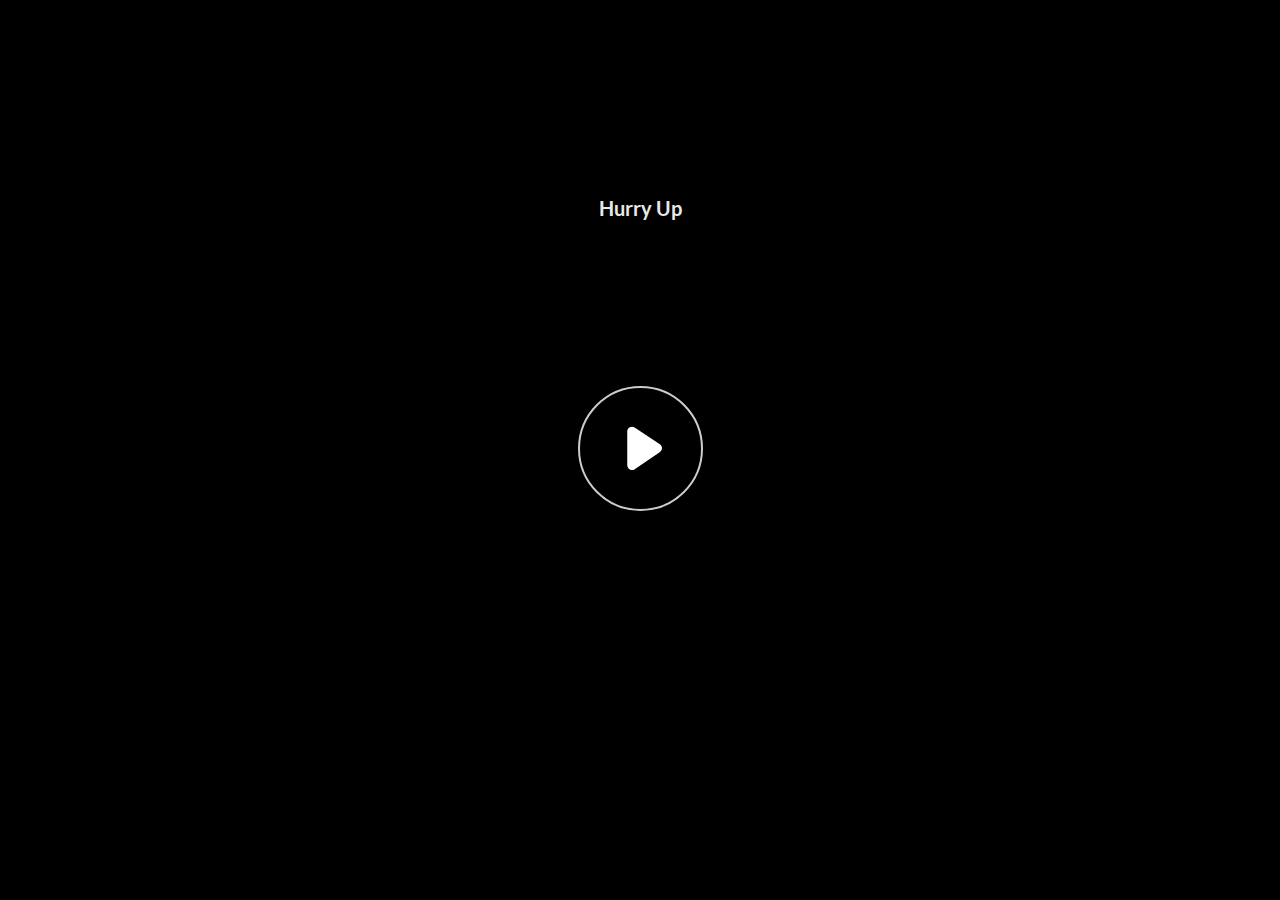
<file: index.html>
﻿<!doctype html>
<html lang="en-US">
<head>
<!-- Google tag (gtag.js) -->
<script async src="https://www.googletagmanager.com/gtag/js?id=G-R9RWMQF545"></script>
<script>
  window.dataLayer = window.dataLayer || [];
  function gtag(){dataLayer.push(arguments);}
  gtag('js', new Date());

  gtag('config', 'G-R9RWMQF545');
</script>
  <meta charset="utf-8">
  <!-- Created using Storyline 360 - http://www.articulate.com  -->
  <!-- version: 3.81.31200.0 -->
  <title>Hurry Up</title>
  <meta http-equiv="x-ua-compatible" content="IE=edge"/>
  <meta name="viewport" content="width=device-width,initial-scale=1,user-scalable=no,shrink-to-fit=no,minimal-ui"/>
  <meta name="apple-mobile-web-app-capable" content="yes"/>
  <style>
    html, body { height: 100%; padding: 0; margin: 0 }
    #app { height: 100%; width: 100%; }
  </style>

  <script>
    window.DS = {};
    window.globals = {
      DATA_PATH_BASE: '',
      HAS_FRAME: true,
      HAS_SLIDE: true,

      lmsPresent: false,
      tinCanPresent: false,
      cmi5Present: false,
      aoSupport: false,
      scale: 'noscale',
      captureRc: false,
      browserSize: 'optimal',
      bgColor: '#595959',
      features: 'BackgroundAudioTriggers,ConnectionMessages,DropIn1,DropIn2,DropIn3,DropIn4,DropIn5,LayerPresentAsDialog,MultiLineTextEntry,MultipleQuizTracking,UpdatedThemeEditor',
      themeName: 'unified',
      preloaderColor: '#FFFFFF',
      suppressAnalytics: true,
      productChannel: 'stable',
      publishSource: 'storyline',
      aid: 'aid|cc16fe0e-f3b1-4d94-8326-6113f2c4683f',
      cid: '5f61b1e5-8d92-4fff-ab17-4ef1ad64d4c3',
      playerVersion: '3.81.31200.0',
      publishTimestamp: '2023-11-22T20:10:49.4989888Z',
      maxIosVideoElements: 10,
      connectionSettings: { message: 'You%20are%20offline.%20Trying%20to%20reconnect...', useDarkTheme: false, mode: 'disabled' },

      
      parseParams: function(qs) {
        if (window.globals.parsedParams != null) {
          return window.globals.parsedParams;
        }
        qs = (qs || window.location.search.substr(1)).split('+').join(' ');
        var params = {},
            tokens,
            re = /[?&]?([^=]+)=([^&]*)/g;

        while (tokens = re.exec(qs)) {
          params[decodeURIComponent(tokens[1]).trim()] =
            decodeURIComponent(tokens[2]).trim();
        }
        window.globals.parsedParams = params;
        return params;
      }

    };
  </script>
  <script>
    var isIe11 = ('ActiveXObject' in window || window.MSBlobBuilder != null)
      && window.msCrypto != null && !window.ActiveXObject;
    if (isIe11) {
      window.globals.unsupportedBrowser = true;
      document.write(atob('[base64]'));
    }
  </script>
  
  <script>window.THREE = { };</script>
  
</head>
<body style="background: #595959" class="cs-HTML theme-unified">
  <!-- 360 -->
  <script>!function(){var e,i=/iPhone/i,o=/iPod/i,n=/iPad/i,t=/\biOS-universal(?:.+)Mac\b/i,r=/\bAndroid(?:.+)Mobile\b/i,a=/Android/i,d=/(?:SD4930UR|\bSilk(?:.+)Mobile\b)/i,p=/Silk/i,l=/Windows Phone/i,u=/\bWindows(?:.+)ARM\b/i,b=/BlackBerry/i,s=/BB10/i,c=/Opera Mini/i,f=/\b(CriOS|Chrome)(?:.+)Mobile/i,h=/Mobile(?:.+)Firefox\b/i,v=function(e){return void 0!==e&&"MacIntel"===e.platform&&"number"==typeof e.maxTouchPoints&&e.maxTouchPoints>1&&"undefined"==typeof MSStream};e=function(e){var m={userAgent:"",platform:"",maxTouchPoints:0};e||"undefined"==typeof navigator?"string"==typeof e?m.userAgent=e:e&&e.userAgent&&(m={userAgent:e.userAgent,platform:e.platform,maxTouchPoints:e.maxTouchPoints||0}):m={userAgent:navigator.userAgent,platform:navigator.platform,maxTouchPoints:navigator.maxTouchPoints||0};var g=m.userAgent,y=g.split("[FBAN");void 0!==y[1]&&(g=y[0]),void 0!==(y=g.split("Twitter"))[1]&&(g=y[0]);var A=function(e){return function(i){return i.test(e)}}(g),w={apple:{phone:A(i)&&!A(l),ipod:A(o),tablet:!A(i)&&(A(n)||v(m))&&!A(l),universal:A(t),device:(A(i)||A(o)||A(n)||A(t)||v(m))&&!A(l)},amazon:{phone:A(d),tablet:!A(d)&&A(p),device:A(d)||A(p)},android:{phone:!A(l)&&A(d)||!A(l)&&A(r),tablet:!A(l)&&!A(d)&&!A(r)&&(A(p)||A(a)),device:!A(l)&&(A(d)||A(p)||A(r)||A(a))||A(/\bokhttp\b/i)},windows:{phone:A(l),tablet:A(u),device:A(l)||A(u)},other:{blackberry:A(b),blackberry10:A(s),opera:A(c),firefox:A(h),chrome:A(f),device:A(b)||A(s)||A(c)||A(h)||A(f)},any:!1,phone:!1,tablet:!1};return w.any=w.apple.device||w.android.device||w.windows.device||w.other.device,w.phone=w.apple.phone||w.android.phone||w.windows.phone,w.tablet=w.apple.tablet||w.android.tablet||w.windows.tablet,w}(),"object"==typeof exports&&"undefined"!=typeof module?module.exports=e:"function"==typeof define&&define.amd?define((function(){return e})):this.isMobile=e}();
    window.isMobile.apple.tablet = window.isMobile.apple.tablet ||
      (navigator.platform === 'MacIntel' && navigator.maxTouchPoints > 1);
    window.isMobile.apple.device = window.isMobile.apple.device || window.isMobile.apple.tablet;
    window.isMobile.tablet = window.isMobile.tablet || window.isMobile.apple.tablet;
    window.isMobile.any = window.isMobile.any || window.isMobile.apple.tablet;
  </script>

  <div id="focus-sink" tabindex="-1"></div>

  <div id="preso"></div>
  <script>
    (function() {

      var classTypes = [ 'desktop', 'mobile', 'phone', 'tablet' ];

      var addDeviceClasses = function(prefix, testObj) {
        var curr, i;
        for (i = 0; i < classTypes.length; i++) {
          curr = classTypes[i];
          if (testObj[curr]) {
            document.body.classList.add(prefix + curr);
          }
        }
      };

      var params = window.globals.parseParams(),
          isDevicePreview = params.devicepreview === '1',
          isPhoneOverride = params.deviceType === 'phone' || (isDevicePreview && params.phone == '1'),
          isTabletOverride = (params.deviceType === 'tablet' || isDevicePreview) && !isPhoneOverride,
          isMobileOverride = isPhoneOverride || isTabletOverride;

      var deviceView = {
        desktop: !window.isMobile.any && !isMobileOverride,
        mobile: window.isMobile.any || isMobileOverride,
        phone: isPhoneOverride || (window.isMobile.phone && !isTabletOverride),
        tablet: isTabletOverride || window.isMobile.tablet
      };

      window.globals.deviceView = deviceView;
      window.isMobile.desktop = !window.isMobile.any;
      window.isMobile.mobile = window.isMobile.any;

      addDeviceClasses('view-', deviceView);

    })();
  </script>
  
  <script src='story_content/user.js' type=text/javascript></script>
  <div class="slide-loader"></div>

  <script>
    var doc = document, loader = doc.body.querySelector('.slide-loader'); [ 1, 2, 3 ].forEach(function(n) { var d = doc.createElement('div'); d.style.backgroundColor = window.globals.preloaderColor; d.classList.add('mobile-loader-dot'); d.classList.add('dot' + n); loader.appendChild(d); });
  </script>

  <div class="mobile-load-title-overlay" style="display: none">
    <div class="mobile-load-title">Hurry Up</div>
  </div>

  <div class="mobile-chrome-warning"></div>

  
<style>
  .warn-connection-dialog {
    display: none;
    background: transparent;
    pointer-events: all;
    position: fixed;
    left: 0;
    top: 0;
    width: 100%;
    height: 100%;
    z-index: 999;
  }

  .warn-connection-content {
    pointer-events: all;
    border-radius: 4px;
    background: white;
    border: 1px solid #E7E7E7;
    color: #333333;
    box-shadow: 0 2px 4px rgba(0, 0, 0, 0.25);
    transition: all 150ms ease-out;
    position: absolute;
    white-space: nowrap;
  }

  .view-phone.is-landscape .warn-connection-content {
    left: 23px;
    bottom: 23px;
  }

  .view-tablet.is-landscape .warn-connection-content {
    left: 50%;
    top: 20px;
    transform: translateX(-50%);
  }

  .is-portrait .warn-connection-content {
    transform: translate(-50%, calc(-100% - 15px));
  }

  .warn-connection-content p {
    display: inline-block;
    margin: 0 8px 0 0;
    line-height: 33px;
    font-size: 11px;
  }

  .warn-connection-content svg {
    position: relative;
    vertical-align: middle;
    margin: 0 2px 2px 8px;
  }

  .view-desktop .warn-connection-content {
    left: 1.5em;
    bottom: 1.5em;
  }

  .view-desktop .warn-connection-content p {
    font-size: 1.1em;
  }

  .is-offline .warn-connection-dialog {
    display: block;
  }

  .is-offline .cs-panel * {
    pointer-events: none !important;
  }

  .is-offline .cs-panel {
    pointer-events: all !important;
  }

  .is-offline #nav-controls * {
    pointer-events: none !important;
  }

  .is-offline #nav-controls {
    pointer-events: all !important;
  }
</style>

<div class="warn-connection-dialog" role="alertdialog" aria-modal="true" tabindex="0" aria-labelledby="warn-connection-message">
  <div class="warn-connection-content">
    <svg width="17" height="15" viewBox="0 0 17 15" xmlns="http://www.w3.org/2000/svg">
      <path fill="#8F0000" stroke="white" d="M16.07,12.98 L15.88,12.23 L9.51,1.21 C8.97,0.26,7.6,0.26,7.06,1.21 L0.69,12.23 C0.15,13.16,0.81,14.36,1.91,14.36 H14.65 C15.47,14.36,16.05,13.7,16.07,12.98 Z"/>
      <path fill="white" stroke="white" d="M8.58,5.5 C8.35,5.28,8.5,5.35,8.21,5.32 C8.09,5.35,7.97,5.49,7.96,5.67 C7.97,5.79,7.98,5.92,7.98,6.04 L7.98,6.04 C7.99,6.17,8,6.31,8.01,6.43 L8.01,6.44 C8.03,6.92,8.06,7.41,8.09,7.9 L8.09,7.9 C8.12,8.39,8.14,8.88,8.17,9.37 C8.17,9.39,8.18,9.42,8.2,9.44 C8.23,9.46,8.25,9.47,8.28,9.47 C8.31,9.47,8.34,9.46,8.35,9.44 C8.37,9.43,8.38,9.4,8.39,9.35 L8.39,9.34 C8.39,9.24,8.4,9.15,8.4,9.05 L8.4,9.05 C8.41,8.96,8.41,8.86,8.42,8.75 C8.43,8.44,8.45,8.12,8.47,7.81 L8.47,7.81 C8.49,7.49,8.51,7.18,8.53,6.87 C8.55,6.46,8.56,6.05,8.59,5.64 L8.6,5.62 C8.6,5.57,8.59,5.53,8.58,5.5 L8.21,5.32 Z"/>
      <circle fill="white" stroke="white" cx="8.3" cy="11.35" r="0.3"/>
    </svg>
    <p id="warn-connection-message">You are offline. Trying to reconnect...</p>
  </div>
</div>

<script>
  (function() {
    window.DS.connection = {
      warningShown: false,
      assets: {},
      loadingAssetGroup: false,
      retryDelay: 500
    };

    var connectionSettings = window.globals.connectionSettings || {};

    // The `window.globals.features` variable must be set in `webpack.dev.config` when testing locally - it is not enough
    // to have it in the data - but it must be set there as well.
    var useConnectionMessages = window.AbortController != null &&
      window.location.protocol != 'file:' &&
      window.globals.features.indexOf('ConnectionMessages') != -1 &&
      connectionSettings.mode === 'normal';

    window.DS.connection.useConnectionMessages = useConnectionMessages;

    var assetCount = 0;
    var checkLoadedId;


    if (useConnectionMessages && connectionSettings != null) {
      var contentEl = document.querySelector('.warn-connection-content');
      var messageEl = contentEl.querySelector('p');

      if (connectionSettings.useDarkTheme) {
        contentEl.style.borderColor = '#BABBBA';
        contentEl.style.backgroundColor = '#282828';
        contentEl.style.color = '#FFFFFF';
      }

      if (connectionSettings.message != null) {
        messageEl.textContent = window.decodeURIComponent(connectionSettings.message);
      }
    }

    function checkAssetsReady() {
      for (var i in DS.connection.assets) {
        if (!DS.connection.assets[i].success) {
          return false;
        }
      }
      return true;
    }

    function stopAssetGroup() {
      if (!useConnectionMessages) { return; }

      assetCount = 0;

      DS.connection.oldAssetGroup = DS.connection.assets;
      DS.connection.assets = {};
      DS.connection.loadingAssetGroup = false;
      clearInterval(checkLoadedId);
    }

    function startAssetGroup() {
      if (!useConnectionMessages) { return; }
      var ticks = 0;
      clearInterval(checkLoadedId);
      checkLoadedId = setInterval(function() {
        var loaded = 0;
        if (assetCount === 0 && loaded === 0) {
          clearInterval(checkLoadedId);
          return;
        }

        for (var i in DS.connection.assets) {
          if (DS.connection.assets[i].success) {
            loaded++;
          }
        }

        if (assetCount === loaded && checkAssetsReady()) {
          for (var i in DS.connection.assets) {
            if (DS.connection.assets[i].action) {
              DS.connection.assets[i].action();
            }
          }
          hideWarning();
          stopAssetGroup();
        }
      }, 100)
    }

    function requiredAsset(url, action, retry, type) {
      if (!useConnectionMessages) { return; }
      if (DS.connection.assets[url]) { return; }

      DS.connection.assets[url] = {
        success: false, action: action, retry: retry, type: type
      };
      assetCount = Object.keys(DS.connection.assets).length;
      if (!DS.connection.loadingAssetGroup) {
        startAssetGroup();
      }
      DS.connection.loadingAssetGroup = true;
    }

    function assetLoaded(url) {
      if (!useConnectionMessages) { return; }
      if (DS.connection.assets[url]) {
        DS.connection.assets[url].success = true;
      }
    }

    function assetFailed(url) {
      if (!useConnectionMessages) { return; }
      if (!DS.connection.assets[url]) {
        if (/\.js$/.test(url) && url.indexOf('transcripts') === -1) {
          setTimeout(function() {
            if (DS.connection.lastSlideLoaded != null) {
              DS.connection.lastSlideLoaded();
            }
          }, DS.connection.retryDelay);
        }
        return;
      }
      if (!DS.connection.warningShown) { showWarning(); }
      if (DS.connection.assets[url].retry) {
        setTimeout(function() {
          if (!DS.connection.assets[url].success) {
            DS.connection.assets[url].retry()
          }
        }, DS.connection.retryDelay);
      }
    }

    function hideWarning() {
      document.body.classList.remove('is-offline');
      DS.connection.warningShown = false;
      enableKeys();
    }
    DS.connection.hideWarning = hideWarning

    function showWarning(btn) {
      document.body.classList.add('is-offline')
      DS.connection.warningShown = true;
      updateWarningPosition();
      disableKeys();
    }

    function updateWarningPosition() {
      if (!DS.connection.warningShown) {
        return;
      }

      var isPortrait = document.body.classList.contains('is-portrait');
      var warningEl = document.querySelector('.warn-connection-content');

      if (isPortrait) {
        var slide = document.querySelector('.primary-slide');
        var slideRect = slide.getBoundingClientRect();

        warningEl.style.top = `${slideRect.top}px`
        warningEl.style.left = `${slideRect.left + slideRect.width / 2}px`
      } else {
        warningEl.style.top = null;
        warningEl.style.left = null;
      }

      window.requestAnimationFrame(updateWarningPosition);
    }

    function onDisableKeyDown(e) {
      e.preventDefault();
      e.stopImmediatePropagation();
    }

    function onDisableKeyUp(e) {
      e.preventDefault();
      e.stopImmediatePropagation();
    }

    var accStyle = document.createElement('style');
    var warnDialogEl = document.querySelector('.warn-connection-dialog');

    function disableKeys() {
      if (DS.views.nsStack.length === 1) {
        DS.views.nsStack[0].tabReachable = false
        DS.views.nsStack[0].updateTabIndex(true, true);
      }

      accStyle.innerHTML = '.acc-shadow-dom { display: none; }';
      document.body.appendChild(accStyle);

      warnDialogEl.parentNode.append(warnDialogEl);
      warnDialogEl.focus();
    }

    function enableKeys() {
      document.body.removeChild(accStyle);
      if (DS.views.nsStack.length === 1 && DS.views.nsStack[0].name === '_frame') {
        DS.views.nsStack[0].tabReachable = true;
        DS.views.nsStack[0].updateTabIndex();
      }
    }

    // these will all be noops if the feature flag isn't set in
    // the data and `window.globals.features`
    DS.connection.requiredAsset = requiredAsset;
    DS.connection.assetLoaded = assetLoaded;
    DS.connection.assetFailed = assetFailed;
    DS.connection.stopAssetGroup = stopAssetGroup;
    DS.connection.startAssetGroup = startAssetGroup;
  })();
</script>


  <script>
    
    if (window.autoSpider && window.vInterfaceObject) {
      document.querySelector('.mobile-load-title-overlay').style.display = 'none';
    }
  </script>

  

  <link rel="stylesheet" href="html5/data/css/output.min.css" data-noprefix/>
</body>
<script src="html5/lib/scripts/bootstrapper.min.js"></script>
</html>
</file>
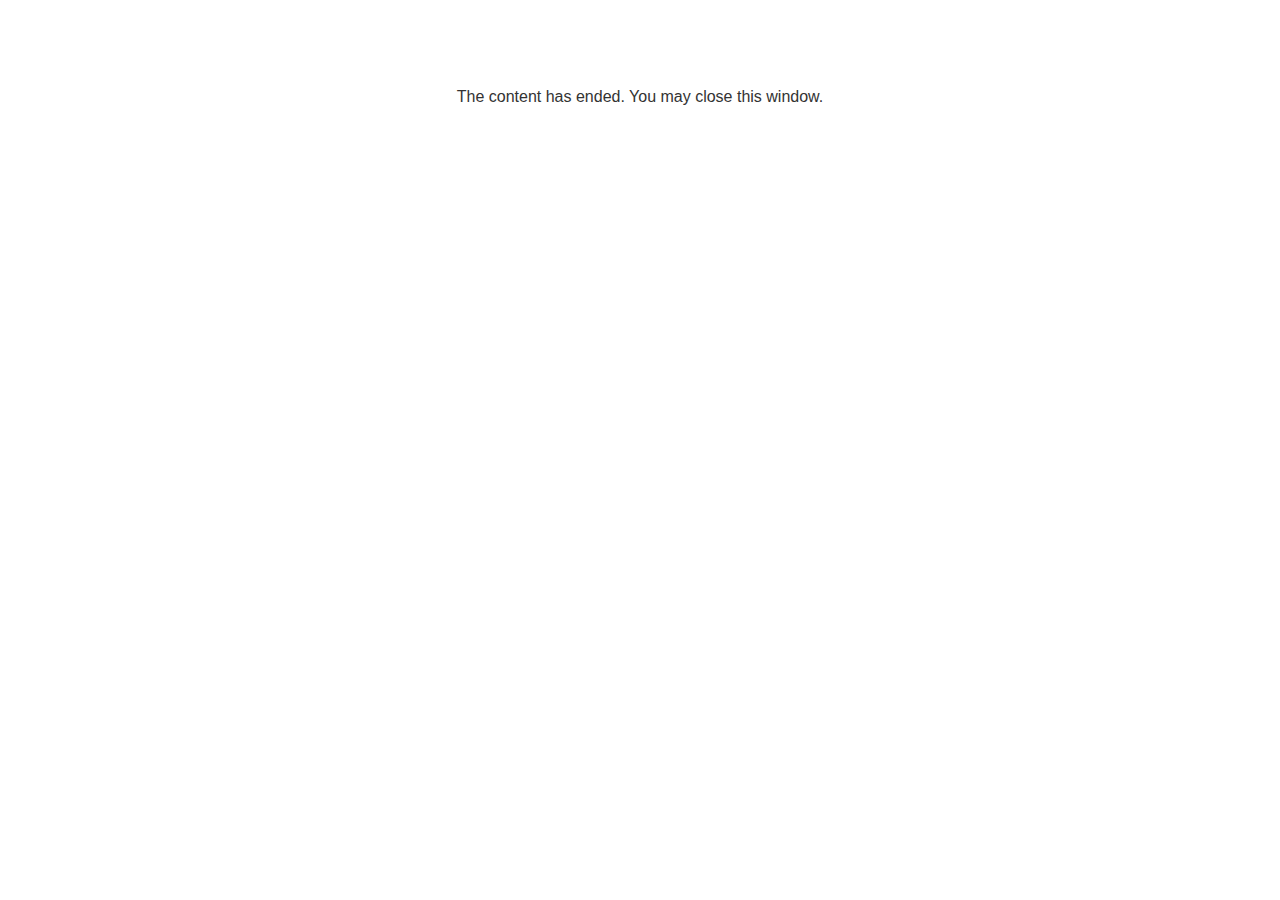
<file: lms/goodbye.html>
<!doctype html>
<html>
<body style="background-color: #ffffff;">

<p role="alert" style="color: #333333;font-family: Lato, articulate, tahoma, arial;font-size: medium;text-align: center;">
<br><br><br><br>
The content has ended. You may close this window.
</p>

</body>
</html>
</file>
<file: html5/data/css/output.min.css>
@font-face {
  font-family: 'LatoBold Charset1_ BoldB5DA9524';
  src: url('[data-uri]');
  font-style: normal;
  font-weight: normal;
}
@font-face {
  font-family: 'Lato Charset1_ 6rXVjMymDFE14272';
  src: url('[data-uri]');
  font-style: normal;
  font-weight: normal;
}
@font-face {
  font-family: 'Comic Sans MS Charset1_6310CAB4';
  src: url('[data-uri]');
  font-style: normal;
  font-weight: normal;
}
@font-face {
  font-family: 'Comic Sans MSBold CBold1247D161';
  src: url('[data-uri]');
  font-style: normal;
  font-weight: normal;
}
@font-face {
  font-family: 'Comic Sans MSItalItalic8B416623';
  src: url('[data-uri]');
  font-style: normal;
  font-weight: normal;
}
@font-face {
  font-family: 'Comic Sans MS Charset0_E741E03A';
  src: url('[data-uri]');
  font-style: normal;
  font-weight: normal;
}
@font-face {
  font-family: 'Comic Sans MSBold CBoldF0BE571E';
  src: url('[data-uri]');
  font-style: normal;
  font-weight: normal;
}
@font-face {
  font-family: 'Comic Sans MSItalItalicC5096FD2';
  src: url('[data-uri]');
  font-style: normal;
  font-weight: normal;
}
.cs-HTML {
  background: rgba(89, 89, 89, 1);
}
.cs-pxabnsnfns00000000001 .cs-infopanel  {
  box-shadow: 0 1px 0 rgba(0, 0, 0, 0);
  background: rgba(255, 255, 255, 1);
}
.cs-pxabnsnfns00000000001 .cs-infopanel .cs-link {
  color: rgba(186, 187, 186, 1);
}
.cs-pxabnsnfns00000000001 .cs-infopanel .cs-link:hover {
  color: rgba(255, 255, 255, 1);
}
.cs-pxabnsnfns00000000001 .cs-infopanel .cs-name {
  color: rgba(68, 68, 68, 1);
}
.cs-pxabnsnfns00000000001 .cs-infopanel .cs-title {
  color: rgba(153, 153, 153, 1);
}
.cs-pxabnsnfns00000000001 .cs-infopanelpopup  {
  box-shadow: 0 1px 0 rgba(0, 0, 0, 0);
  background: rgba(0, 0, 0, 0);
}
.cs-pxabnsnfns00000000001 .cs-infopanelpopup .cs-link {
  color: rgba(255, 0, 0, 1);
}
.cs-pxabnsnfns00000000001 .cs-infopanelpopup .cs-link:hover {
  color: rgba(255, 255, 255, 1);
}
.cs-pxabnsnfns00000000001 .cs-infopanelpopup .cs-name {
  color: rgba(255, 255, 255, 1);
}
.cs-pxabnsnfns00000000001 .cs-infopanelpopup .cs-bio {
  color: rgba(186, 187, 186, 1);
}
.cs-pxabnsnfns00000000001 .cs-timer  {
  color: rgba(186, 187, 186, 1);
}
.cs-pxabnsnfns00000000001 .cs-duration stop:first-child {
  stop-color: rgba(60, 60, 60, 1);
}
.cs-pxabnsnfns00000000001 .cs-duration stop:last-child {
  stop-color: rgba(60, 60, 60, 1);
}
.cs-pxabnsnfns00000000001 .cs-elapsed stop:first-child {
  stop-color: rgba(254, 227, 71, 1);
}
.cs-pxabnsnfns00000000001 .cs-elapsed stop:last-child {
  stop-color: rgba(254, 227, 71, 1);
}
.cs-pxabnsnfns00000000001 .cs-timer .cs-pie .cs-innerstroke {
  stroke: rgba(199, 199, 199, 1);
}
.cs-pxabnsnfns00000000001 .cs-timer .cs-pie .cs-innerborder {
  stroke: rgba(255, 255, 255, 1);
}
.cs-pxabnsnfns00000000001 .cs-window  {
  box-shadow: 0 8px 5px rgba(0, 0, 0, 0.2);
  border-color: rgba(49, 99, 0, 0);
  background: rgba(82, 82, 82, 1);
  color: rgba(248, 248, 248, 1);
}
.cs-pxabnsnfns00000000001 .cs-window .cs-diva {
  border-color: rgba(78, 78, 78, 1);
}
.cs-pxabnsnfns00000000001 .cs-window .cs-divb {
  border-color: rgba(78, 78, 78, 0);
}
.cs-pxabnsnfns00000000001 .cs-editor .cs-editor-slide {
  color: rgba(226, 226, 226, 1);
}
.cs-pxabnsnfns00000000001 .cs-editor .cs-editor-html {
  color: rgba(186, 187, 186, 1);
}
.cs-pxabnsnfns00000000001 .cs-editor .cs-editor-button {
  text-shadow: 0 1px 0 rgba(0, 0, 0, 0);
  color: rgba(255, 255, 255, 1);
  border-color: rgba(211, 211, 211, 1);
  background: rgba(34, 34, 34, 1);
}
.cs-pxabnsnfns00000000001 .cs-editor .cs-editor-button:hover {
  background: rgba(68, 68, 68, 1);
}
.cs-pxabnsnfns00000000001 .cs-editor .cs-editor-button:active {
  background: rgba(68, 68, 68, 1);
}
.cs-pxabnsnfns00000000001 .cs-listitem  {
  color: rgba(186, 187, 186, 1);
  border-color: none;
  border: 1px solid transparent;
}
.cs-pxabnsnfns00000000001 .cs-listitem:hover {
  background: rgba(255, 255, 255, 0.06);
  border-color: rgba(108, 108, 108, 1) !important;
  border-width: 1px;
  border-radius: 2px;
  border-style: solid;
  box-sizing: border-box;
}
.cs-pxabnsnfns00000000001 .cs-listitem.hover {
  background: rgba(255, 255, 255, 0.06);
  border-color: rgba(108, 108, 108, 1) !important;
  border-width: 1px;
  border-radius: 2px;
  border-style: solid;
  box-sizing: border-box;
}
.cs-pxabnsnfns00000000001 .cs-glossary  {
  color: rgba(186, 187, 186, 1);
}
.cs-pxabnsnfns00000000001 .cs-glossary .cs-scrolling-panel {
  background: rgba(0, 0, 0, 0);
}
.cs-pxabnsnfns00000000001 .cs-glossary .cs-term.cs-selected .cs-choice-list-trigger {
  color: rgba(255, 255, 255, 1);
  background: rgba(255, 255, 255, 1);
}
.cs-pxabnsnfns00000000001 .cs-glossary .cs-term.cs-selected .cs-choice-list-trigger:focus {
  color: rgba(255, 255, 255, 1);
  background: rgba(255, 255, 255, 1);
}
.cs-pxabnsnfns00000000001 .cs-glossary .cs-term:hover .cs-choice-list-trigger {
  background: rgba(186, 187, 186, 1);
}
.cs-pxabnsnfns00000000001 .cs-glossary .cs-term.hover .cs-choice-list-trigger {
  background: rgba(186, 187, 186, 1);
}
.cs-pxabnsnfns00000000001 .cs-glossary .cs-term .cs-choice-list-trigger:focus {
  background: rgba(186, 187, 186, 1);
}
.cs-pxabnsnfns00000000001 .cs-glossary .cs-diva {
  border-color: rgba(0, 0, 0, 0);
}
.cs-pxabnsnfns00000000001 .cs-glossary .cs-divb {
  border-color: rgba(0, 0, 0, 0);
}
.cs-pxabnsnfns00000000001 .cs-glossary .cs-divc {
  border-color: rgba(0, 0, 0, 0);
}
.cs-pxabnsnfns00000000001 .cs-glossary .cs-heading {
  color: rgba(248, 248, 248, 1);
  font-weight: 700;
}
.note-content p span {
  color: rgba(186, 187, 186, 1);
  line-height: 1.4em;
  font-size: 103.769%;
}
.cs-pxabnsnfns00000000001 .cs-resource .cs-separator {
  border-color: rgba(0, 0, 0, 0);
}
.cs-pxabnsnfns00000000001 .cs-outline  {
  color: rgba(45, 45, 45, 1);
}
.cs-pxabnsnfns00000000001 .cs-outline .cs-diva {
  border-color: rgba(0, 0, 0, 0);
}
.cs-pxabnsnfns00000000001 .cs-outline .cs-divb {
  border-color: rgba(0, 0, 0, 0);
}
.cs-pxabnsnfns00000000001 .cs-outline .cs-divc {
  border-color: rgba(0, 0, 0, 0);
}
.cs-pxabnsnfns00000000001 .cs-outline .cs-search-filter:hover {
  color: rgba(0, 0, 0, 0);
}
.cs-pxabnsnfns00000000001 .cs-outline .cs-search-filter.hover {
  color: rgba(0, 0, 0, 0);
}
.cs-pxabnsnfns00000000001 .cs-transcript  {
  color: rgba(255, 255, 255, 1);
}
.cs-pxabnsnfns00000000001 .cs-transcript .cs-div {
  border-color: rgba(0, 0, 0, 0);
}
.cs-pxabnsnfns00000000001 .cs-tabs:not(.topmenu-item) {
  color: rgba(248, 248, 248, 1);
}
.cs-pxabnsnfns00000000001 .cs-tabs .cs-inner-button:not(.topmenu-item) {
  text-shadow: 0 1px 0 rgba(0, 0, 0, 0);
}
.cs-pxabnsnfns00000000001 .cs-tabs:hover:not(.topmenu-item) {
  color: rgba(248, 248, 248, 1);
}
.cs-pxabnsnfns00000000001 .cs-tabs.cs-selected {
  background: rgba(0, 0, 0, 0);
  color: rgba(248, 248, 248, 1);
}
.cs-pxabnsnfns00000000001 .cs-seekcontrol  {
  background: rgba(0, 0, 0, 0);
  border-color: rgba(0, 0, 0, 0);
}
.cs-pxabnsnfns00000000001 .cs-seekcontrol .cs-button:hover .cs-icon {
  fill: rgba(255, 255, 255, 1);
}
.cs-pxabnsnfns00000000001 .cs-seekcontrol .cs-button.hover .cs-icon {
  fill: rgba(255, 255, 255, 1);
}
.cs-pxabnsnfns00000000001 .cs-seekcontrol .cs-button .cs-icon-shadow {
  fill: rgba(0, 0, 0, 0);
}
.cs-pxabnsnfns00000000001 .cs-seekcontrol .cs-button .cs-icon {
  fill: rgba(180, 180, 180, 1);
}
.cs-pxabnsnfns00000000001 .cs-seekcontrol .cs-seek .cs-fill {
  background: rgba(255, 255, 255, 0.6);
}
.cs-pxabnsnfns00000000001 .cs-seekcontrol .cs-seek {
  background: rgba(108, 108, 108, 1);
  border-color: rgba(0, 0, 0, 0);
}
.cs-pxabnsnfns00000000001 .cs-searchinput .cs-input {
  color: rgba(186, 187, 186, 1);
  border-color: rgba(0, 0, 0, 0);
  background: rgba(255, 255, 255, 0.06);
}
.cs-pxabnsnfns00000000001 .cs-searchinput .cs-input:focus {
  color: rgba(248, 248, 248, 1);
  background: rgba(41, 41, 41, 1);
}
.cs-pxabnsnfns00000000001 .cs-searchinput .cs-input:hover {
  box-shadow: inset 0 0 1px 0 rgba(69, 126, 19, 0);
}
.cs-pxabnsnfns00000000001 .cs-searchinput .cs-input.hover {
  box-shadow: inset 0 0 1px 0 rgba(69, 126, 19, 0);
}
.cs-pxabnsnfns00000000001 .cs-searchinput .cs-button .cs-icon {
  fill: rgba(186, 187, 186, 1);
}
.cs-pxabnsnfns00000000001 .cs-searchinput .cs-button:hover {
  fill: rgba(63, 133, 0, 1);
}
.cs-pxabnsnfns00000000001 .cs-searchinput .cs-button.hover {
  fill: rgba(63, 133, 0, 1);
}
.cs-pxabnsnfns00000000001 .cs-menu  {
  box-shadow: 0 1px 0 rgba(0, 0, 0, 0);
  background: rgba(82, 82, 82, 1);
}
.cs-pxabnsnfns00000000001 .cs-topmenu-item.active .cs-tab {
  background: rgba(82, 82, 82, 1);
}
.cs-pxabnsnfns00000000001 .cs-logo  {
  box-shadow: 0 1px 0 rgba(37, 75, 0, 1);
  background: rgba(255, 255, 255, 0);
}
.cs-pxabnsnfns00000000001 .cs-checkbox  {
  color: rgba(255, 255, 255, 1);
}
.cs-pxabnsnfns00000000001 .cs-checkbox:hover {
  border-color: rgba(175, 221, 130, 1);
}
.cs-pxabnsnfns00000000001 .cs-checkbox.hover {
  border-color: rgba(175, 221, 130, 1);
}
.cs-pxabnsnfns00000000001 .cs-checkbox .cs-box {
  color: rgba(255, 255, 255, 1);
  border-color: rgba(42, 83, 0, 1);
}
.cs-pxabnsnfns00000000001 .cs-checkbox .cs-box:checked::after {
  color: rgba(43, 196, 0, 1);
}
.cs-pxabnsnfns00000000001 .cs-button  {
  text-shadow: 0 1px 0 rgba(0, 0, 0, 0);
  color: rgba(186, 187, 186, 1);
  border-color: rgba(0, 0, 0, 0);
  background: rgba(0, 0, 0, 0);
  box-shadow: 0 1px 0 rgba(0, 0, 0, 0);
}
.cs-pxabnsnfns00000000001 .cs-button .cs-icon {
  fill: rgba(186, 187, 186, 1);
}
.cs-pxabnsnfns00000000001 .cs-button .cs-icon-shadow {
  fill: rgba(0, 0, 0, 0);
}
.cs-pxabnsnfns00000000001 .cs-button:hover {
  background: rgba(248, 248, 248, 1);
}
.cs-pxabnsnfns00000000001 .cs-button.hover {
  background: rgba(248, 248, 248, 1);
}
.cs-pxabnsnfns00000000001 .cs-button:active {
  background: rgba(0, 0, 0, 0);
}
.cs-pxabnsnfns00000000001 .cs-button.cs-disabled:hover {
  background: rgba(0, 0, 0, 0);
}
.cs-pxabnsnfns00000000001 .cs-button.cs-disabled.hover {
  background: rgba(0, 0, 0, 0);
}
.cs-pxabnsnfns00000000001 .cs-button.cs-disabled:active {
  background: rgba(0, 0, 0, 0);
}
.cs-pxabnsnfns00000000001 .cs-button.cs-volume:hover {
  background: rgba(0, 0, 0, 0);
}
.cs-pxabnsnfns00000000001 .cs-button.cs-volume.hover {
  background: rgba(0, 0, 0, 0);
}
.cs-pxabnsnfns00000000001 .cs-button.cs-volume:active {
  background: rgba(0, 0, 0, 0);
}
.cs-pxabnsnfns00000000001.cs-base  {
  color: rgba(186, 187, 186, 1);
  border-color: rgba(89, 89, 89, 1);
  background: rgba(89, 89, 89, 1);
}
.cs-pxabnsnfns00000000001.cs-base .cs-separator .cs-diva {
  background: rgba(118, 118, 118, 1);
}
.cs-pxabnsnfns00000000001.cs-base .cs-separator .cs-divb {
  background: rgba(0, 0, 0, 0);
}
.cs-pxabnsnfns00000000001.cs-base .cs-topmenu-item.active .cs-tab {
  border-color: rgba(118, 118, 118, 1);
}
.cs-pxabnsnfns00000000001.cs-base .cs-topmenu-item.active .cs-panel {
  border-color: rgba(118, 118, 118, 1);
}
.cs-pxabnsnfns00000000001.cs-base .cs-left {
  background: rgba(82, 82, 82, 1);
}
.cs-pxabnsnfns00000000001.cs-base .cs-area-primary .cs-slide-container {
  background: rgba(89, 89, 89, 1);
}
.cs-pxabnsnfns00000000001.cs-base.cs-custom-theme .cs-brandhighlight-bg {
  background: rgba(79, 189, 244, 1) !important;
}
.cs-pxabnsnfns00000000001.cs-base.cs-custom-theme .cs-brandhighlight-secondary-bg {
  background: rgba(255, 255, 255, 1) !important;
}
.cs-pxabnsnfns00000000001.cs-base.cs-custom-theme .cs-brandhighlight-border {
  border-color: rgba(79, 189, 244, 1) !important;
}
.cs-pxabnsnfns00000000001.cs-base.cs-custom-theme .cs-brandhighlight-text {
  color: rgba(79, 189, 244, 1) !important;
}
.cs-pxabnsnfns00000000001.cs-base.cs-custom-theme .cs-brandhighlight-fill {
  fill: rgba(79, 189, 244, 1) !important;
}
.cs-pxabnsnfns00000000001.cs-base.cs-custom-theme .cs-listitem.cs-selected {
  background-color: rgba(255, 255, 255, 0.06) !important;
}
.cs-pxabnsnfns00000000001 .cs-volume::-moz-range-thumb {
  border-color: rgba(43, 85, 0, 1);
  box-shadow: inset 0 0 1px 0 rgba(43, 85, 0, 1);
  background: rgba(255, 255, 255, 1);
}
.cs-pxabnsnfns00000000001 .cs-volume::-ms-thumb {
  border-color: rgba(43, 85, 0, 1);
  box-shadow: inset 0 0 1px 0 rgba(43, 85, 0, 1);
  background: rgba(255, 255, 255, 1);
}
.cs-pxabnsnfns00000000001 .cs-volume::-webkit-slider-thumb {
  border-color: rgba(43, 85, 0, 1);
  box-shadow: inset 0 0 1px 0 rgba(43, 85, 0, 1);
  background: rgba(255, 255, 255, 1);
}
.cs-pxabnsnfns00000000001 .cs-volume::-moz-range-track {
  border-color: rgba(66, 140, 1, 1);
  background: rgba(108, 108, 108, 1);
}
.cs-pxabnsnfns00000000001 .cs-volume::-ms-track {
  border-color: rgba(66, 140, 1, 1);
  background: rgba(108, 108, 108, 1);
}
.cs-pxabnsnfns00000000001 .cs-volume::-webkit-slider-runnable-track {
  border-color: rgba(66, 140, 1, 1);
  background: rgba(108, 108, 108, 1);
}
body.show-focus .tab-focus-box {
  box-shadow: 0 0 0 1px rgba(255, 255, 0, 1), 0 0 0 3px rgba(0, 32, 96, 1), 0 0 5px 5px rgba(255, 255, 0, 1);
  border-color: transparent;
  outline: 2px transparent solid;
}
.skipnav {
  box-shadow: 0 0 0 1px rgba(255, 255, 0, 1), 0 0 0 3px rgba(0, 32, 96, 1), 0 0 5px 5px rgba(255, 255, 0, 1);
  border-color: transparent;
  outline: 2px transparent solid;
}
.cs-pxabnsnfns00000000001 .cs-listitem:hover {
  color: none;
}
.cs-pxabnsnfns00000000001 .cs-listitem.hover {
  color: none;
}
.cs-pxabnsnfns00000000001 .cs-listitem.cs-viewed {
  color: #BABBBA;
}
.cs-pxabnsnfns00000000001 .cs-listitem {
  color: #BABBBA;
}
.cs-pxabnsnfns00000000001 .cs-listitem:hover .cs-icon-carrot * {
  fill: none;
}
.cs-pxabnsnfns00000000001 .cs-listitem.hover .cs-icon-carrot * {
  fill: none;
}
.cs-pxabnsnfns00000000001 .cs-listitem .cs-icon-carrot {
  color: none;
  top: calc(3px);
}
.cs-pxabnsnfns00000000001 .cs-listitem .cs-icon-carrot .cs-shadow {
  color: #F8F8F8;
}
.cs-pxabnsnfns00000000001 .item-collapsible .is-scene {
  color: #F8F8F8 !important;
  font-weight: 700;
}
.cs-pxabnsnfns00000000001 .is-scene .cs-icon-carrot * {
  color: #F8F8F8 !important;
  font-weight: 700;
}
.cs-pxabnsnfns00000000001 .is-scene:not(.outline-links-collapse) > a {
  color: #F8F8F8;
}
.cs-pxabnsnfns00000000001 .is-scene:not(.outline-links-collapse) .cs-icon-carrot * {
  fill: none !important;
  color: #F8F8F8 !important;
}
.cs-pxabnsnfns00000000001 .tabs, .cs-pxabnsnfns00000000001 .cs-logo {
  border-bottom: 1px solid rgba(108, 108, 108, 1);
}
.cs-pxabnsnfns00000000001 .area-secondary-wrapper:after {
  background-image: url('[data-uri]');
  background-size: 100%;
}
.cs-pxabnsnfns00000000001 .panel-footer {
  background: #525252;
}
.cs-pxabnsnfns00000000001 #outline-search {
  background: rgba(255, 255, 255, 0.06);
  border-color: rgba(108, 108, 108, 1);
  border-width: 1px;
  border-style: solid;
}
.cs-pxabnsnfns00000000001 .topmenu-panel #outline-search {
  background: #545454;
}
.cs-pxabnsnfns00000000001 .search-icon circle, .cs-pxabnsnfns00000000001 .search-icon path {
  stroke: #BABBBA;
}
.cs-pxabnsnfns00000000001 #outline-search input[type   =search] {
  color: #F8F8F8;
}
.cs-pxabnsnfns00000000001 #outline-search ::-webkit-input-placeholder {
  color: #BABBBA !important;
}
.cs-pxabnsnfns00000000001 #outline-search :-ms-input-placeholder {
  color: #BABBBA !important;
}
.cs-pxabnsnfns00000000001 #outline-search ::-moz-placeholder {
  color: #BABBBA !important;
  opacity: 1;
}
.cs-pxabnsnfns00000000001 .cs-topmenu-item.active, body:not(.is-touchable-tablet) .cs-pxabnsnfns00000000001 .cs-topmenu-item:hover {
  color: #F8F8F8;
}
.cs-pxabnsnfns00000000001 .cs-topmenu-item.button-tapped {
  color: #F8F8F8;
}
.cs-pxabnsnfns00000000001 .cs-topmenu-item.active .cs-tab, .cs-pxabnsnfns00000000001 .cs-topmenu-item .cs-tab {
  background: transparent !important;
  border: none !important;
}
.cs-pxabnsnfns00000000001 .top-tabs-drop-icon div {
  background: #BABBBA;
}
.cs-pxabnsnfns00000000001 .cs-panel.topmenu-panel .panel-content, .cs-pxabnsnfns00000000001 .top-tabs-drop {
  background: #525252;
}
.cs-pxabnsnfns00000000001 .cs-topmenu-item.active .cs-panel {
  background: #525252;
}
.cs-pxabnsnfns00000000001 .cs-menu.topmenu-panel, .cs-pxabnsnfns00000000001 .top-tabs-drop {
  border: 1px solid rgba(118, 118, 118, 1) !important;
  border-radius: 3px;
}
.cs-pxabnsnfns00000000001 .resources .resources-list a:hover {
  background: rgba(255, 255, 255, 0.06);
}
body:not(.is-touchable-tablet) .cs-pxabnsnfns00000000001 .resources .resources-list a:hover {
  background: rgba(255, 255, 255, 0.06);
}
.cs-pxabnsnfns00000000001 .resources .resources-list a.hover {
  background: rgba(255, 255, 255, 0.06);
}
body:not(.is-touchable-tablet) .cs-pxabnsnfns00000000001 .resources .resources-list a.hover {
  background: rgba(255, 255, 255, 0.06);
}
.cs-pxabnsnfns00000000001 .resources .resources-list a.button-tapped {
  background: rgba(255, 255, 255, 0.06);
}
.cs-pxabnsnfns00000000001 .cs-icon path, .cs-pxabnsnfns00000000001 .cs-icon rect, .cs-pxabnsnfns00000000001 .cs-icon polygon, .cs-pxabnsnfns00000000001 .menu-icon-wrapper.menu-icon-wrapper-hover path {
  fill: #BABBBA;
}
.cs-pxabnsnfns00000000001 .cs-icon .icon-stroke-only {
  fill: none !important;
  stroke: #BABBBA !important;
}
body:not(.is-touchable-tablet) .cs-pxabnsnfns00000000001 .cs-button:hover .cs-icon path, body:not(.is-touchable-tablet) .cs-pxabnsnfns00000000001 .cs-button:hover .cs-icon rect, body:not(.is-touchable-tablet) .cs-pxabnsnfns00000000001 .cs-button:hover .cs-icon polygon {
  fill: #F8F8F8;
}
body:not(.is-touchable-tablet) .cs-pxabnsnfns00000000001 .cs-tabs:hover .search-icon circle, body:not(.is-touchable-tablet) .cs-pxabnsnfns00000000001 .cs-tabs:hover .search-icon path {
  stroke: #F8F8F8;
}
.cs-pxabnsnfns00000000001 .cs-button.button-tapped .cs-icon path, .cs-pxabnsnfns00000000001 .cs-button.button-tapped .cs-icon rect, .cs-pxabnsnfns00000000001 .cs-button.button-tapped .cs-icon polygon {
  fill: #F8F8F8;
}
body:not(.is-touchable-tablet) .cs-pxabnsnfns00000000001 .cs-button:hover .cs-icon .icon-stroke-only {
  fill: none !important;
  stroke: #F8F8F8 !important;
}
.cs-pxabnsnfns00000000001 .cs-button:button-tapped .cs-icon .icon-stroke-only {
  fill: none !important;
  stroke: #F8F8F8 !important;
}
.cs-pxabnsnfns00000000001 .menu-icon-wrapper.menu-icon-wrapper-hover svg path {
  fill: #F8F8F8;
}
.floating-sidebar:not(.sidebar-closed) .cs-pxabnsnfns00000000001 #hamburger .menu-icon-wrapper svg path {
  fill: #BABBBA;
}
.floating-sidebar:not(.sidebar-closed) .cs-pxabnsnfns00000000001 #hamburger .menu-icon-wrapper.menu-icon-wrapper-hover svg path {
  fill: #F8F8F8;
}
.cs-pxabnsnfns00000000001 .volume .btn:before {
  background-image: url('[data-uri]');
}
.cs-pxabnsnfns00000000001 .volume-track {
  background: #6C6C6C;
}
.cs-pxabnsnfns00000000001 .volume-icon circle {
  stroke: #BABBBA;
}
.cs-pxabnsnfns00000000001 .cs-settings > .settings-panel {
  background: #525252;
  border: 1px solid rgba(118, 118, 118, 1) !important;
  border-radius: 3px;
}
.cs-pxabnsnfns00000000001 .cs-settings > .panel-down-arrow {
  fill: #525252;
}
.cs-pxabnsnfns00000000001 .switch-toggle .border {
  stroke: #7C7C7C;
}
.cs-pxabnsnfns00000000001 .switch-toggle .thumb-off .thumb {
  fill: #A2A2A2;
}
.cs-pxabnsnfns00000000001 .switch-toggle .thumb-on .track {
  fill: rgba(79, 189, 244, 1);
}
.cs-pxabnsnfns00000000001 .switch-toggle .thumb-off .track {
  fill: rgba(255, 255, 255, 0.1);
}
.cs-pxabnsnfns00000000001 .switch-label {
  color: #BABBBA;
}
.cs-pxabnsnfns00000000001 .cs-panel .scrollarea-btn:after {
  background: rgba(179, 180, 179, 0.75);
}
.scrollarea-scrollbar:hover .scrollarea-btn:after, .scrollarea-scrollbar.highlight-scrollbar .scrollarea-btn:after {
  background: rgba(179, 180, 179, 0.75);
}
.floating-sidebar .sidebar-overlay {
  background: rgba(0, 0, 0, 0.85);
}
.cs-pxabnsnfns00000000001 .overlay-message {
  background: rgba(0, 0, 0, 0.85);
}
.cs-pxabnsnfns00000000001 .top-ui-bg, .cs-pxabnsnfns00000000001 .bottom-ui-bg, .cs-pxabnsnfns00000000001 .right-ui-bg, .cs-pxabnsnfns00000000001 .left-ui-bg {
  background: rgba(89, 89, 89, 0.8);
}
.cs-pxabnsnfns00000000001 .circle-progress-bg {
  fill: #595959;
}
.cs-pxabnsnfns00000000001 .circle-progress-well {
  fill: #6C6C6C;
}
.cs-pxabnsnfns00000000001 .circle-progress-pie {
  stroke: #6C6C6C;
}
.cs-pxabnsnfns00000000001 .lightbox .option-pane {
  background: rgba(89, 89, 89, 0.8);
}
.cs-pxabnsnfns00000000001 .lightbox .option-pane:before {
  background: #595959;
}
.cs-pxabnsnfns00000000001 .message-window {
  background: #525252;
  border: 1px solid rgba(255, 255, 255, 1) !important;
  border-radius: 3px;
}
.cs-pxabnsnfns00000000001 .message-window-header p, .cs-pxabnsnfns00000000001 .message-window-text {
  color: #F8F8F8;
}
.cs-pxabnsnfns00000000001 .message-window-header p {
  border-bottom: 1px solid rgba(255, 255, 255, 1);
}
.cs-pxabnsnfns00000000001 .message-window button.slide-object-button {
  border: 1px solid rgba(255, 255, 255, 1) !important;
}
.cs-pxabnsnfns00000000001 .message-window button.slide-object-button:hover {
  background: rgba(255, 255, 255, 0.06) !important;
}
.message-window .slide-object-button tspan, .message-window .slide-object-button-text tspan {
  fill: #F8F8F8 !important;
}
body:not(.is-touchable-tablet) .cs-pxabnsnfns00000000001 .cs-button:hover .text {
  color: #F8F8F8;
}
.cs-pxabnsnfns00000000001 .cs-button.button-tapped .text {
  color: #F8F8F8;
}
.cs-pxabnsnfns00000000001.cs-base {
  background: #595959;
}
.cs-pxabnsnfns00000000001 .cs-menu {
  background: transparent;
}
.cs-pxabnsnfns00000000001 .progress-bar .progress-bar-fill:after {
  background: #FFFFFF !important;
}
.cs-pxabnsnfns00000000001 .volume-dot {
  background: #FFFFFF !important;
}
.fn-npnxnanbsnfns00000000001 {
  font-family: 'Lato22AB4CAF';
  -webkit-font-variant-ligatures: no-common-ligatures;
  font-variant-ligatures: no-common-ligatures;
}
.fn-pxabnsnfns00000000001 {
  font-family: 'Lato22AB4CAF';
  -webkit-font-variant-ligatures: no-common-ligatures;
  font-variant-ligatures: no-common-ligatures;
}
.fn-npxnabnsnfns00000000001 {
  font-family: 'Lato22AB4CAF';
  -webkit-font-variant-ligatures: no-common-ligatures;
  font-variant-ligatures: no-common-ligatures;
}
.fn-npnxnanbnsnfns00000000001 {
  font-family: 'Lato22AB4CAF';
  -webkit-font-variant-ligatures: no-common-ligatures;
  font-variant-ligatures: no-common-ligatures;
}
.fn-pxabnsnfns00000000000 {
  font-family: 'Lato22AB4CAF';
  -webkit-font-variant-ligatures: no-common-ligatures;
  font-variant-ligatures: no-common-ligatures;
}
@font-face {
  font-family: 'Lato22AB4CAF';
  src: url('[data-uri]');
  font-style: normal;
  font-weight: bold;
}
@font-face {
  font-family: 'Lato22AB4CAF';
  src: url('[data-uri]');
  font-style: normal;
  font-weight: normal;
}
.cs-InvalidPromptSlide .cs-6rpO15CSwxp-InvalidPromptSlide-btn0 {
  color: rgba(255, 255, 255, 1);
  border-color: rgba(211, 211, 211, 1);
  background: rgba(34, 34, 34, 1);
  text-shadow: 0 1px 0 rgba(0, 0, 0, 0);
}
.cs-InvalidPromptSlide .cs-6rpO15CSwxp-InvalidPromptSlide-btn0 .cs-html {
  color: rgba(186, 187, 186, 1);
}
.cs-InvalidPromptSlide .cs-6rpO15CSwxp-InvalidPromptSlide-btn0 .cs-slide {
  border-color: rgba(226, 226, 226, 1);
}
.cs-InvalidPromptSlide .cs-6rpO15CSwxp-InvalidPromptSlide-btn0:hover {
  background: rgba(68, 68, 68, 1);
}
.cs-InvalidPromptSlide .cs-6rpO15CSwxp-InvalidPromptSlide-btn0:active {
  background: rgba(68, 68, 68, 1);
}
.cs-PrintPromptSlide .cs-6rpO15CSwxp-PrintPromptSlide-btn0 {
  color: rgba(255, 255, 255, 1);
  border-color: rgba(211, 211, 211, 1);
  background: rgba(34, 34, 34, 1);
  text-shadow: 0 1px 0 rgba(0, 0, 0, 0);
}
.cs-PrintPromptSlide .cs-6rpO15CSwxp-PrintPromptSlide-btn0 .cs-html {
  color: rgba(186, 187, 186, 1);
}
.cs-PrintPromptSlide .cs-6rpO15CSwxp-PrintPromptSlide-btn0 .cs-slide {
  border-color: rgba(226, 226, 226, 1);
}
.cs-PrintPromptSlide .cs-6rpO15CSwxp-PrintPromptSlide-btn0:hover {
  background: rgba(68, 68, 68, 1);
}
.cs-PrintPromptSlide .cs-6rpO15CSwxp-PrintPromptSlide-btn0:active {
  background: rgba(68, 68, 68, 1);
}
.cs-ScrollPromptSlide .cs-6rpO15CSwxp-ScrollPromptSlide-btn0 {
  color: rgba(255, 255, 255, 1);
  border-color: rgba(211, 211, 211, 1);
  background: rgba(34, 34, 34, 1);
  text-shadow: 0 1px 0 rgba(0, 0, 0, 0);
}
.cs-ScrollPromptSlide .cs-6rpO15CSwxp-ScrollPromptSlide-btn0 .cs-html {
  color: rgba(186, 187, 186, 1);
}
.cs-ScrollPromptSlide .cs-6rpO15CSwxp-ScrollPromptSlide-btn0 .cs-slide {
  border-color: rgba(226, 226, 226, 1);
}
.cs-ScrollPromptSlide .cs-6rpO15CSwxp-ScrollPromptSlide-btn0:hover {
  background: rgba(68, 68, 68, 1);
}
.cs-ScrollPromptSlide .cs-6rpO15CSwxp-ScrollPromptSlide-btn0:active {
  background: rgba(68, 68, 68, 1);
}
.cs-ResumePromptSlide .cs-6rpO15CSwxp-ResumePromptSlide-btn0 {
  color: rgba(255, 255, 255, 1);
  border-color: rgba(211, 211, 211, 1);
  background: rgba(34, 34, 34, 1);
  text-shadow: 0 1px 0 rgba(0, 0, 0, 0);
}
.cs-ResumePromptSlide .cs-6rpO15CSwxp-ResumePromptSlide-btn0 .cs-html {
  color: rgba(186, 187, 186, 1);
}
.cs-ResumePromptSlide .cs-6rpO15CSwxp-ResumePromptSlide-btn0 .cs-slide {
  border-color: rgba(226, 226, 226, 1);
}
.cs-ResumePromptSlide .cs-6rpO15CSwxp-ResumePromptSlide-btn0:hover {
  background: rgba(68, 68, 68, 1);
}
.cs-ResumePromptSlide .cs-6rpO15CSwxp-ResumePromptSlide-btn0:active {
  background: rgba(68, 68, 68, 1);
}
.cs-ResumePromptSlide .cs-6rpO15CSwxp-ResumePromptSlide-btn1 {
  color: rgba(255, 255, 255, 1);
  border-color: rgba(211, 211, 211, 1);
  background: rgba(34, 34, 34, 1);
  text-shadow: 0 1px 0 rgba(0, 0, 0, 0);
}
.cs-ResumePromptSlide .cs-6rpO15CSwxp-ResumePromptSlide-btn1 .cs-html {
  color: rgba(186, 187, 186, 1);
}
.cs-ResumePromptSlide .cs-6rpO15CSwxp-ResumePromptSlide-btn1 .cs-slide {
  border-color: rgba(226, 226, 226, 1);
}
.cs-ResumePromptSlide .cs-6rpO15CSwxp-ResumePromptSlide-btn1:hover {
  background: rgba(68, 68, 68, 1);
}
.cs-ResumePromptSlide .cs-6rpO15CSwxp-ResumePromptSlide-btn1:active {
  background: rgba(68, 68, 68, 1);
}
.cs-ExternalInterfaceErrorSlide .cs-buttonOK {
  color: rgba(255, 255, 255, 1);
  border-color: rgba(211, 211, 211, 1);
  background: rgba(34, 34, 34, 1);
  text-shadow: 0 1px 0 rgba(0, 0, 0, 0);
}
.cs-ExternalInterfaceErrorSlide .cs-buttonOK .cs-html {
  color: rgba(186, 187, 186, 1);
}
.cs-ExternalInterfaceErrorSlide .cs-buttonOK .cs-slide {
  border-color: rgba(226, 226, 226, 1);
}
.cs-ExternalInterfaceErrorSlide .cs-buttonOK:hover {
  background: rgba(68, 68, 68, 1);
}
.cs-ExternalInterfaceErrorSlide .cs-buttonOK:active {
  background: rgba(68, 68, 68, 1);
}
</file>
